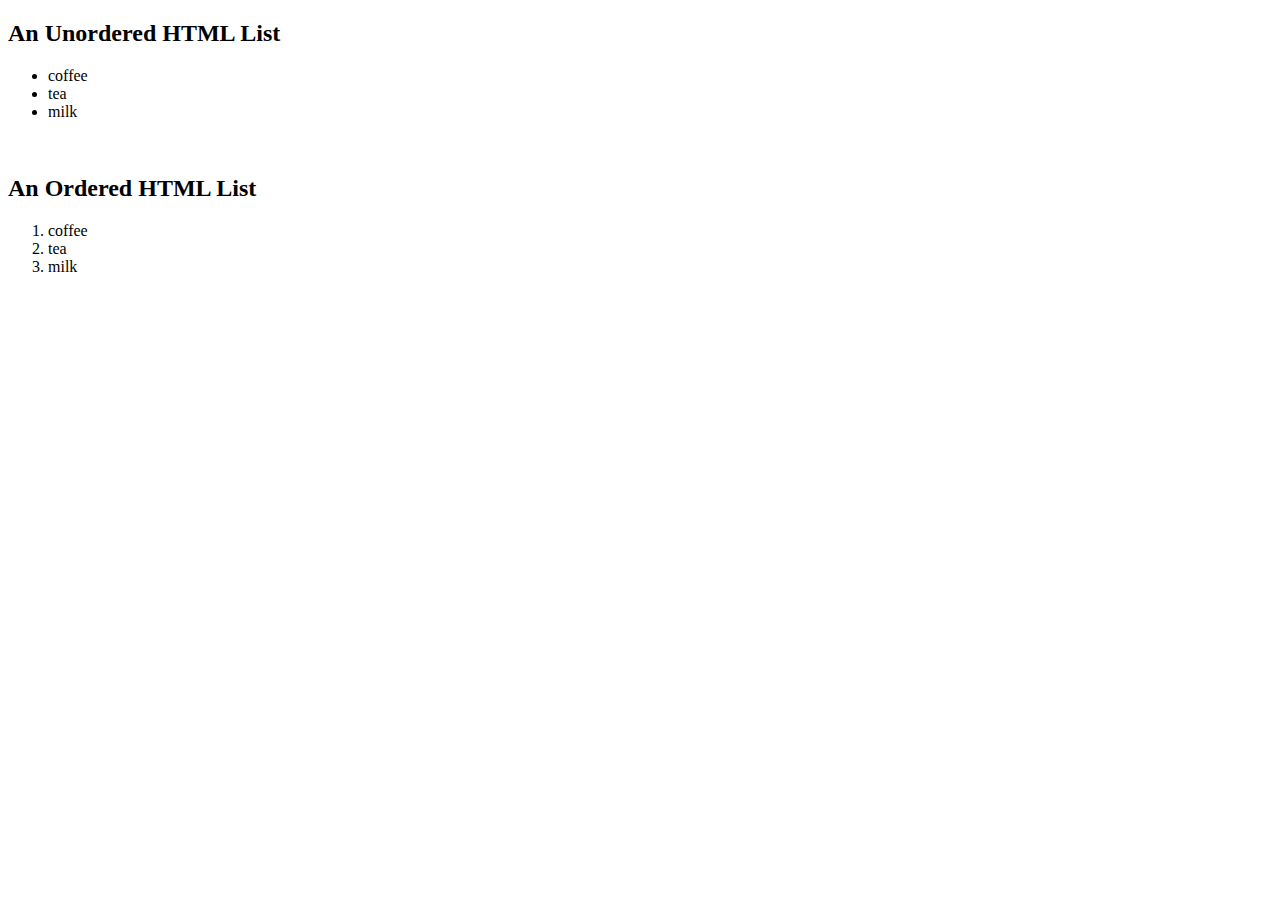
<file: exam1.html>
<!DOCTYPE html>
<html lang="en">
<head>
    <meta charset="UTF-8">
    <meta http-equiv="X-UA-Compatible" content="IE=edge">
    <meta name="viewport" content="width=, initial-scale=1.0">
    <title>Document</title>
</head>
<body>
  <h2><b>An Unordered HTML List</b></h2>
  <ul><li>coffee</li>
<li>tea</li>
<li>milk</li></ul>
<br>
<h2><b>An Ordered HTML List</b></h2>
<ol type="1"><li>coffee</li>
<li>tea</li>
<li>milk</li></ol>
</body>
</html>
</file>
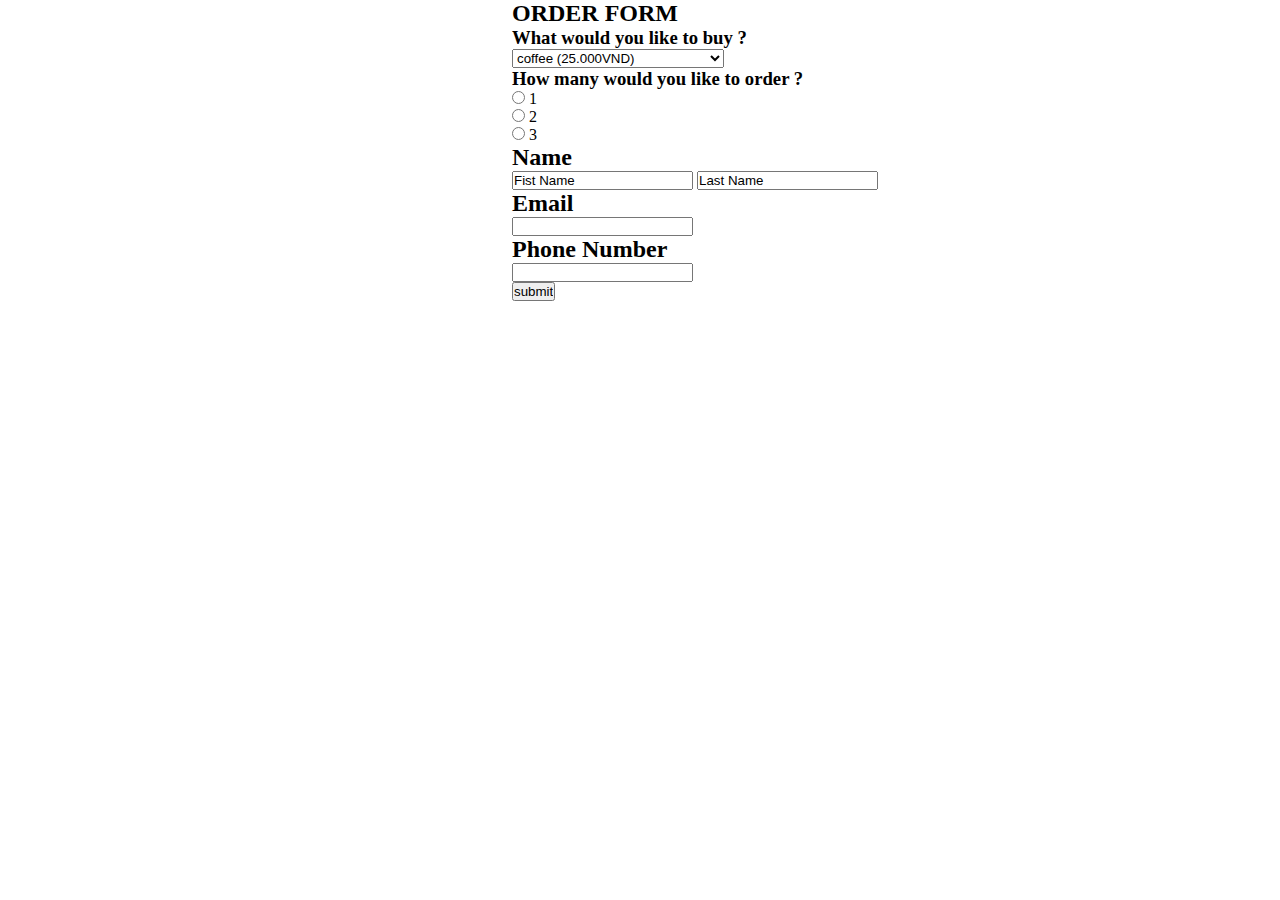
<file: simplefont/simpleform.html>
<!DOCTYPE html>
<html lang="en">

<head>
    <meta charset="UTF-8">
    <meta http-equiv="X-UA-Compatible" content="IE=edge">
    <meta name="viewport" content="width=device-width, initial-scale=1.0">
    <title>Tiệm cafe của dương</title>
    <link rel="stylesheet" href="./css/style_of_form.css">
</head>

<body>
    <div class="container">
        <form><class="menu" action="simpleform.html" method="get">
            <h2>ORDER FORM</h2>
            <h3>What would you like to buy ?</h3>
            <select>
                <option>
                    coffee (25.000VND)
                </option>
                <option>
                    avocado smoothie (30.000VND)
                </option>
                <option>
                    orange smoothie (20.000VND)
                </option>
                <option>
                    egg coffee (35.000VND)
                </option>
            </select>
        <h3>
            How many would you like to order ?
        </h3>
        <input type="radio" name="hm"/> 1<br>
        <input type="radio" name="hm"/> 2<br>
        <input type="radio" name="hm"/> 3<br>
        <h2>Name</h2>
        <input type="text" name="fist_name"value="Fist Name"/ > 
        <input type="text" name="last_name"value="Last Name"/><br>
        <h2>Email</h2>
        <input type="text" name="Email"/><br>
        <h2>Phone Number</h2>
        <input type="text" name="phone number"/><br>
        <input type="submit" name="submit" value="submit"/>


        </form>
    </div>
</body>

</html>
</file>
<file: simplefont/css/style_of_form.css>
*{
    padding: 0;
    margin:0;
    box-sizing: border-box;
}
.container{
    padding-left: 40%;
   
}
</file>
